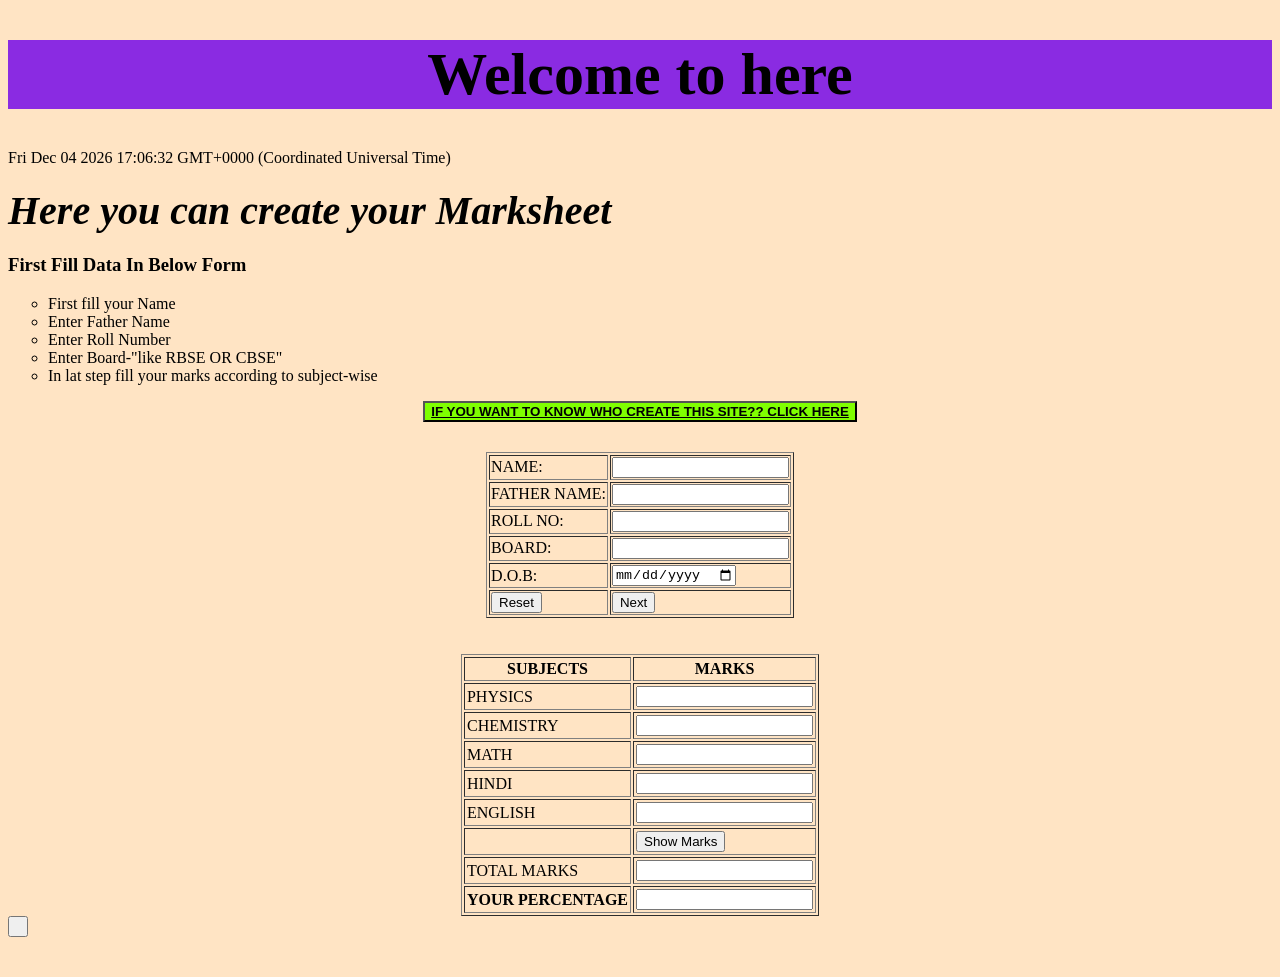
<file: index.html>
<!DOCTYPE html>
<html lang="en">
<head>
    <meta charset="UTF-8">
    <meta http-equiv="X-UA-Compatible" content="IE=edge">
    <meta name="viewport" content="width=device-width, initial-scale=1.0">
    <meta name="description" content="this is a description">
    <meta name="keywords" content="marksheet,marksheet creator,10th mrksheet">
    <meta name="robot" content="index ,follow">
    <title>Marksheetcreator</title>
    <!-- css and js added here -->
    <link rel="stylesheet" href="marksheetcreator.css">
    <script src="marksheetcreator.js"></script>
</head>
<!-- start body from here -->
<body>
  
    <div>
        <h1 style="text-align:center">Welcome to here</h1>
    </div>
    <p id="demo"></p>
    <!-- procedure of create marksheet start from here -->
    <h2> <em >
            Here you can create your Marksheet
        </em> </h2>
    <h3>First Fill Data In Below Form </h3>
    <ul type="circle">
        <li>First fill your Name</li>
        <li>Enter Father Name</li>
        <li>Enter Roll Number</li>
        <li>Enter Board-"like RBSE OR CBSE"</li>
        <li>In lat step fill your marks according to subject-wise</li>

    </ul>
    
   
    
    <!-- form start from here -->
    <button id="myBtn" class="query" align="center">If You Want To Know Who Create THis Site?? Click here </button>
    <form  >
    <table align="center" id ="deatilform" border="1" >
        <tr>
            <td>NAME:</td>
            <td>
            <input type="text" id="name" onchange="myfunction()">
                </td>
                </tr>
            
                
                <tr>
                    <td> FATHER NAME:</td>
                    <td>
                    
                     <input type="value">
                    </td>
                </tr>
                
                <tr>
                    <td> ROLL NO:</td>
                    <td>
                    
                     <input type="value">
                    </td>
                </tr>
                <tr>
                    <td text-transform="uppercase">  BOARD:</td>
                    <td>
                    
                     <input type="text">
                    </td>
                </tr>
              <tr>
                  <td> D.O.B:</td>
                  <td> 
                    <input type="date" name="date"></td>
              </tr>
<tr>
    
    <td><input type="reset" value="Reset" >
       
       
    </td>
    <td> <button onclick="changeText(bill)">Next</button>

    </td>
</tr>



</form>       
</table>
<br>
<br>
    
 <!-- 2nd marks form start from here  -->
    <form  id="mark">
        <table align="center" border="1" cellspacing="2" cellpadding="2">
            <tr>
                <th>subjects</th>
                <th>marks</th>
            </tr>
            <tr>
                <td>physics</td>
                <td><input type="text" name="pm" maxlength="3"></td>
            </tr>
            <tr>
                <td>chemistry</td>
                <td><input type="text" name="cm" maxlength="3" ></td>
            </tr>
            <tr>
                <td>math</td>
                <td><input type="text" name="mm" maxlength="3"></td>
            </tr>
            <tr>
                <td>hindi</td>
                <td><input type="text" name="hm" maxlength="3"></td>
            </tr>
            <tr>
                <td>english</td>
                <td><input type="text" name="em" maxlength="3"></td>
            </tr>
            <tr>
                <td></td>
                <td><input type="button" onclick="getpercentage(mark)" value="Show Marks"></td>
            </tr>
            <tr>
                <td>total marks</td>
                <td> <input type="text" name="marks"></td>
            </tr>
            <td class="percentage">your percentage</td>
            <td><input type="text" name="yp"></td>

            </tr>
        </table>
    </form>
<input type="button" value=" " id="gradebutton " onclick="getpercentage(information)" align="centre">
    <p id="information"></p>
   <script>document.getElementById("myBtn").addEventListener("click", function() {
    alert("Hello Guys, Rakesh Moond Create This Site");
  });
  
 document.getElementById("demo").innerHTML = Date();</script>
</body>
</html>
</file>
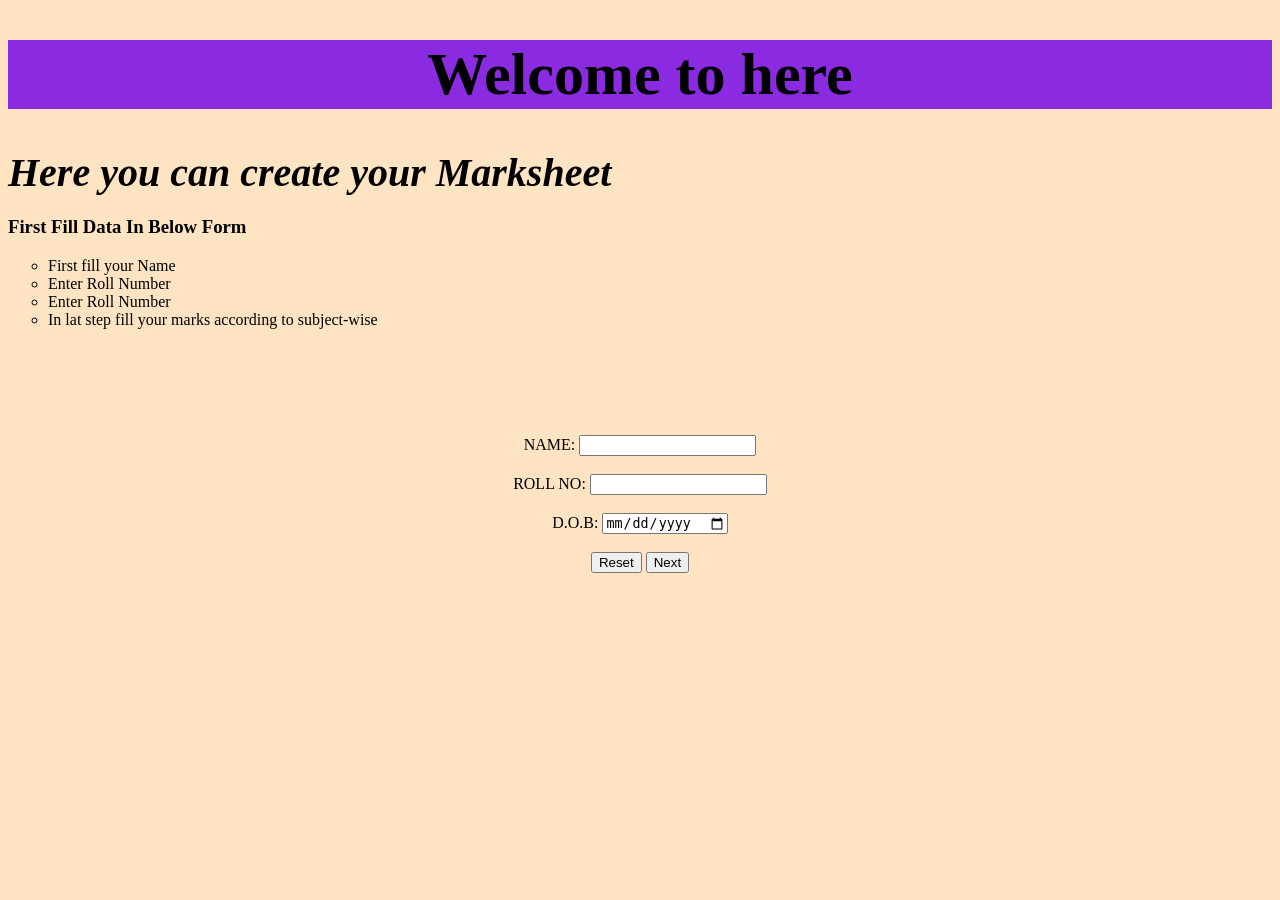
<file: index.html.html>
<!DOCTYPE html>
<html lang="en">
<head>
    <meta charset="UTF-8">
    <meta http-equiv="X-UA-Compatible" content="IE=edge">
    <meta name="viewport" content="width=device-width, initial-scale=1.0">
    <meta name="description" content="this is a description">
    <meta name="keywords" content="marksheet,marksheet creator,10th mrksheet">
    <meta name="robot" content="index ,follow">
    <title>Marksheetcreator</title>
    <link rel="stylesheet" href="marksheetcreator.css">
    <script src="marksheetcreator.js"></script>
</head>
<body>
    <span> </span>
    <div>
        <h1 style="text-align:center">Welcome to here</h1>
    </div>
    <h2>
        <em>
            Here you can create your Marksheet
        </em>
    </h2>
    <h3>First Fill Data In Below Form </h3>
    <ul type="circle">
        <li>First fill your Name</li>
        <li>Enter Roll Number</li>
        <li>Enter Roll Number</li>
        <li>In lat step fill your marks according to subject-wise</li>

    </ul>
    <br>
    <br>
    <br><br><br>
    <form action="/action_page.php" style="text-align: center">
        NAME:
<input type="text" id="name" onchange="myfunction()">
<div>

</div>
<div></div>
<br>
ROLL NO:
<input type="value">
<div></div>
<br>

    D.O.B:
 <input type="date" name="date">
 <div></div>
<br>

<input type="reset" value="Reset" >
<input type="button" value="Next" id="fform" onclick="myfunction(fform)">

</form>
</body>
</html>
</file>
<file: marksheetcreator.css>
div{
  text-align:centre;
  font-size: 30px;
  margin: 0px;
  background-image: url('https://upload.wikimedia.org/wikipedia/en/b/b7/Mnit_logo.png');
  background-repeat: no-repeat;
background-size: contain;
backface-visibility: visible;
background-color: blueviolet;
margin: auto;


}
body{
  background-color: bisque;
 
}
em{
  font-size:40px;
  padding: auto;
  float:righleft;
}

#form{
  float: inherit;
 border: 4px;
 border-color: black;
}
#myBtn{
 text-align: center;
 text-transform: uppercase;
    text-shadow: red;
}
tr,th,td{
  text-decoration: solid;
  text-transform: uppercase;
}
td:hover{
  background-color:blueviolet;
}
.percentage{
  font-weight:bold;
font-family: fantasy;
font: display 2px ;
}
.query{
  background-color: chartreuse;
  font-weight: bold;
  align-content: center;
  text-decoration-line: underline;
 margin: auto;
 margin-bottom: 30px;
 display: flex;
}
#information{
  font-weight: 900;
  font-size: 20px;
  width: auto;
  text-align: center;
  align-content: center;
  
}
</file>
